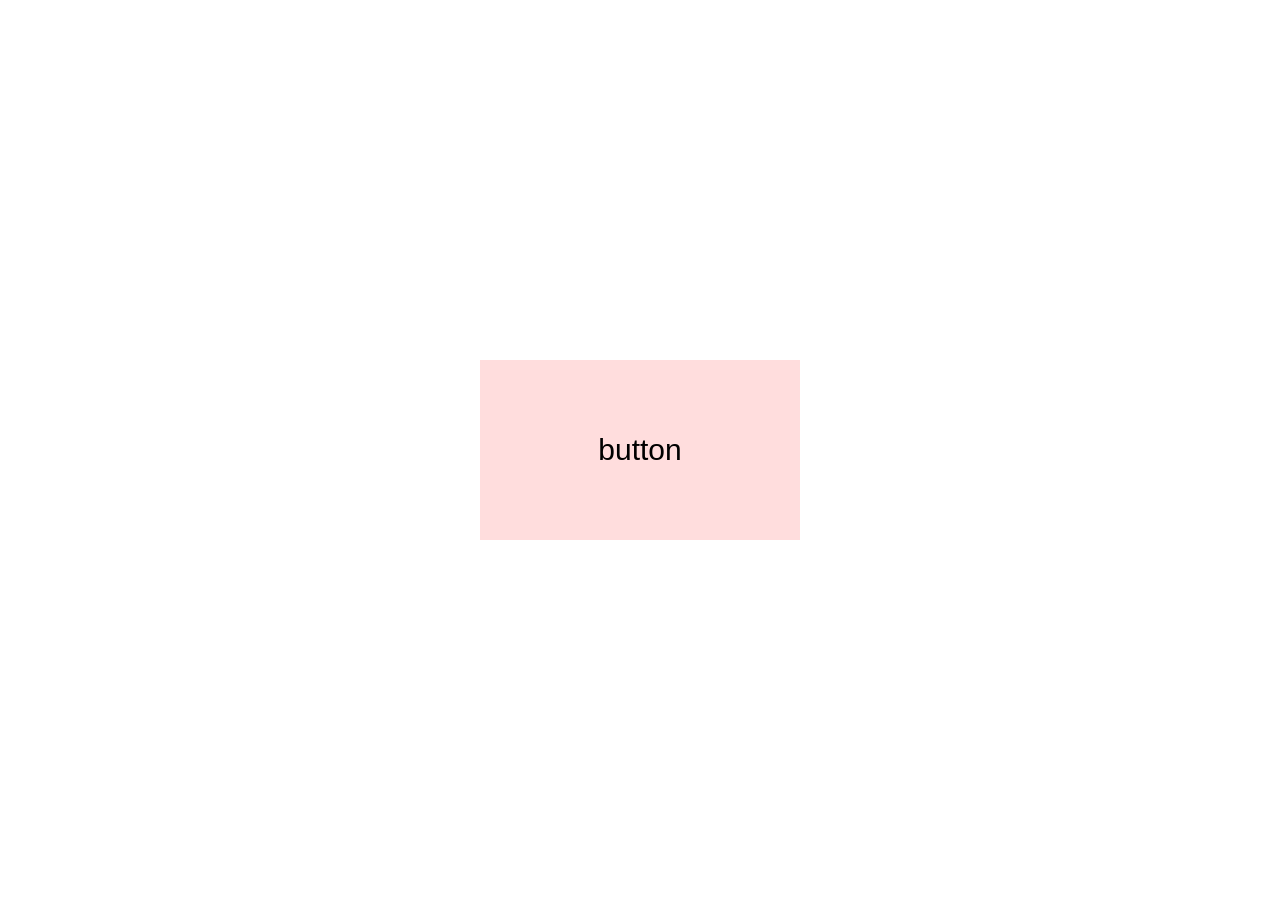
<file: js_lesson/2_1/index.html>
<!DOCTYPE html>
<html>
  <head>
    <meta charset="UTF-8" />
    <title>クリックイベント</title>
    <link rel="stylesheet" type="text/css" href="base.css" />
    <script src="https://ajax.googleapis.com/ajax/libs/jquery/3.2.1/jquery.min.js"></script>
    <script>
      $(document).on("click", "#button", function () {
        // ここに処理を記述
        alert("ボタンをクリックしました。");
      });
    </script>
  </head>
  <body>
    <div id="wrapper">
      <div id="button">
        <p>button</p>
      </div>
      <!-- button -->
    </div>
    <!-- wrapper -->
  </body>
</html>
</file>
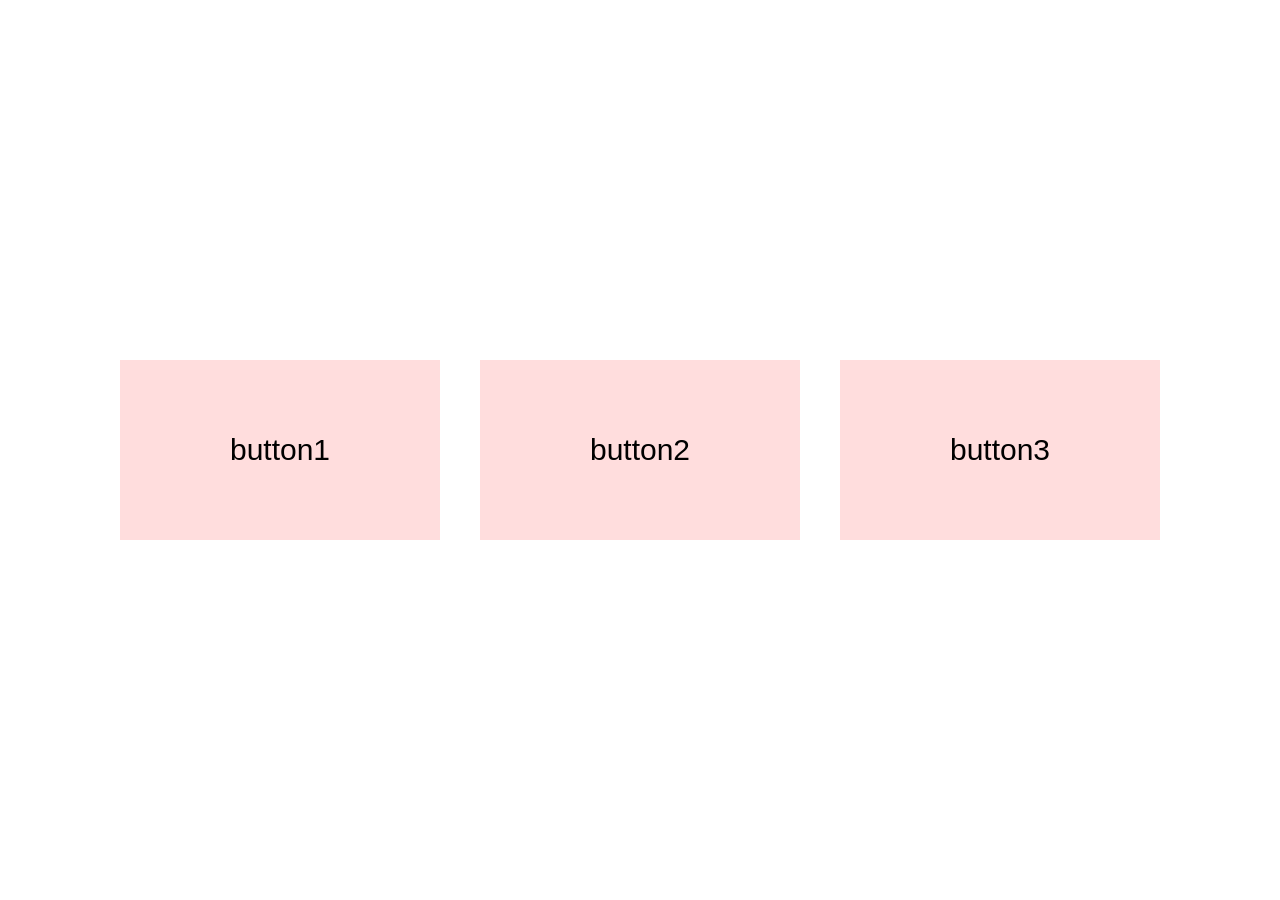
<file: js_lesson/2_2/index.html>
<!DOCTYPE html>
<html>
  <head>
    <meta charset="UTF-8" />
    <title>クリックイベントと切り替え</title>
    <link rel="stylesheet" type="text/css" href="base.css" />
    <script src="https://ajax.googleapis.com/ajax/libs/jquery/3.2.1/jquery.min.js"></script>
    <script>
      // $("#button1", "#button2", "button3").mouseover(function () {
      //   // ここに処理を記述
      //   $(".button").css("color", "red");
      // });
      $(function () {
        $("#button1, #button2, #button3").hover(
          function () {
            $(this).css("background", "red");
          },
          function () {
            $(this).css("background", "#fdd");
          }
        );
      });
    </script>
  </head>
  <body>
    <div id="wrapper">
      <div id="button1" class="button">
        <p>button1</p>
      </div>
      <!-- button1 -->
      <div id="button2" class="button">
        <p>button2</p>
      </div>
      <!-- button2 -->
      <div id="button3" class="button">
        <p>button3</p>
      </div>
      <!-- button3 -->
    </div>
    <!-- wrapper -->
  </body>
</html>
</file>
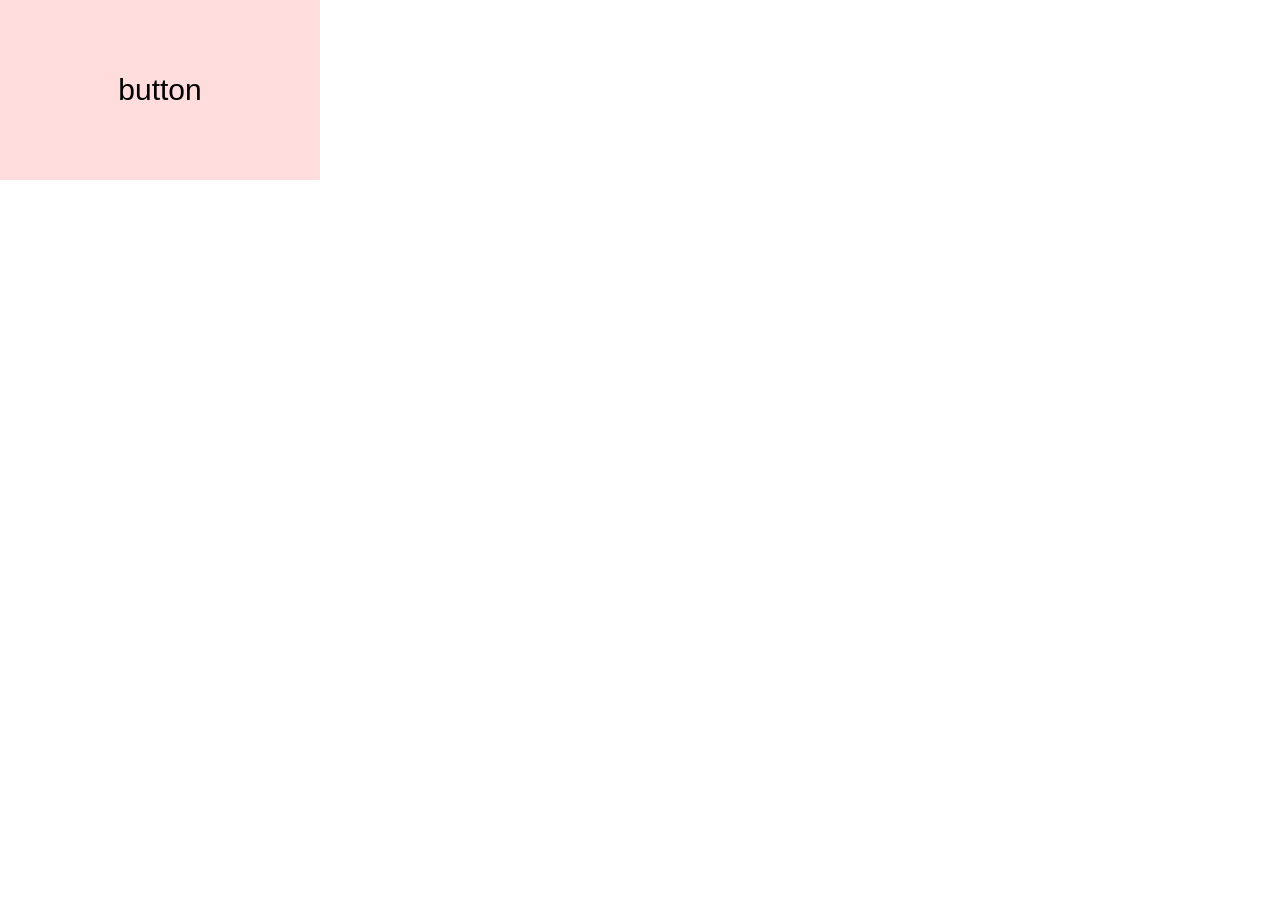
<file: js_lesson/2_3/index.html>
<!DOCTYPE html>
<html>
  <head>
    <meta charset="UTF-8" />
    <title>アニメーション</title>
    <link rel="stylesheet" type="text/css" href="base.css" />
    <script src="https://ajax.googleapis.com/ajax/libs/jquery/3.2.1/jquery.min.js"></script>
    <script>
      $(document).on("click", "#button", function () {
        // ここに処理を記述
        $(this).addClass("new-class");
      });
      // $("#button").click(function () {
      //   $(this).addClass("new-class");
      // });
    </script>
  </head>
  <body>
    <div id="button">
      <p>button</p>
    </div>
    <!-- button -->
  </body>
</html>
</file>
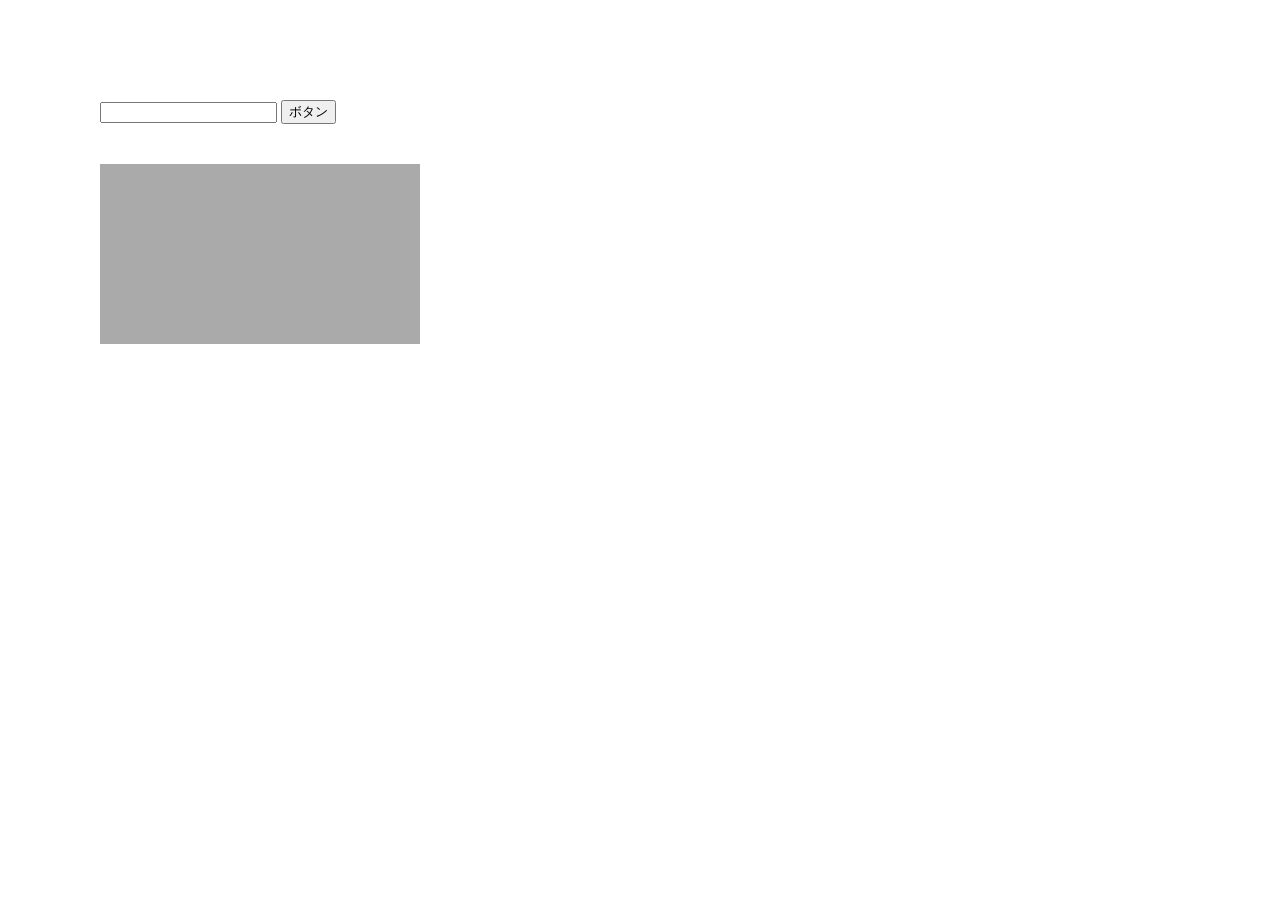
<file: js_lesson/2_5/index.html>
<!DOCTYPE html>
<html>
  <head>
    <meta charset="UTF-8" />
    <title>if文</title>
    <link rel="stylesheet" type="text/css" href="base.css" />
    <script src="https://ajax.googleapis.com/ajax/libs/jquery/3.2.1/jquery.min.js"></script>
    <script>
      // $(document).on("click", "#button", function () {
      // $(function () {
      $(document).on("click", "#button", function () {
        var text = $("#value").val();
        // alert(text);
        if (text == "1") {
          $("#box").toggleClass("red_color");
          $("#box").removeClass("green_color");
          $("#box").removeClass("blue_color");
        } else if (text == "2") {
          $("#box").addClass("green_color");
          $("#box").removeClass("red_color");
          $("#box").removeClass("blue_color");
        } else if (text == "3") {
          $("#box").addClass("blue_color");
          $("#box").removeClass("red_color");
          $("#box").removeClass("green_color");
        } else {
          $("#box").removeClass("red_color");
          $("#box").removeClass("green_color");
          $("#box").removeClass("blue_color");
        }
      });
      // });
    </script>
  </head>
  <body>
    <input type="text" id="value" />
    <input type="button" id="button" value="ボタン" />
    <div id="box"></div>
    <!-- button -->
  </body>
</html>
</file>
<file: js_lesson/2_1/base.css>
@charset "UTF-8";
/* reset */
body,
h1,
h2,
h3,
h4,
h5,
h6,
p,
address,
ul,
ol,
li,
dl,
dt,
dd,
img,
form,
table,
tr,
th,
td {
  margin: 0;
  padding: 0;
  border: none;
  font-style: normal;
  font-weight: normal;
  font-size: 100%;
  text-align: left;
  list-style-type: none;
  border-collapse: collapse;
}

textarea {
  font-size: 100%;
  vertical-align: middle;
}
img {
  border-style: none;
  display: block;
}
hr {
  display: none;
}
em {
  font-style: normal;
}
input {
  line-height: auto;
  vertical-align: middle;
}
strong.more {
  color: #c30;
}
a {
  text-decoration: none;
}

html {
}

body {
  font-family: "ヒラギノ角ゴ Pro W3", "Hiragino Kaku Gothic Pro", "メイリオ", Meiryo, "ＭＳ Ｐゴシック", sans-serif;
}

* {
  -webkit-box-sizing: border-box;
  -moz-box-sizing: border-box;
  -o-box-sizing: border-box;
  -ms-box-sizing: border-box;
  box-sizing: border-box;
}

/* 上の部分は気にせずここから書く */
#wrapper {
  display: flex;
  justify-content: center;
  height: 100vh;
  align-items: center;
}

#button {
  margin: 0 20px;
  width: 320px;
  height: 180px;
  background-color: #fdd;
  cursor: pointer;
}

#button p {
  line-height: 180px;
  font-size: 30px;
  text-align: center;
}
</file>
<file: js_lesson/2_2/base.css>
@charset "UTF-8";
/* reset */
body,
h1,
h2,
h3,
h4,
h5,
h6,
p,
address,
ul,
ol,
li,
dl,
dt,
dd,
img,
form,
table,
tr,
th,
td {
  margin: 0;
  padding: 0;
  border: none;
  font-style: normal;
  font-weight: normal;
  font-size: 100%;
  text-align: left;
  list-style-type: none;
  border-collapse: collapse;
}

textarea {
  font-size: 100%;
  vertical-align: middle;
}
img {
  border-style: none;
  display: block;
}
hr {
  display: none;
}
em {
  font-style: normal;
}
input {
  line-height: auto;
  vertical-align: middle;
}
strong.more {
  color: #c30;
}
a {
  text-decoration: none;
}

html {
}

body {
  font-family: "ヒラギノ角ゴ Pro W3", "Hiragino Kaku Gothic Pro", "メイリオ", Meiryo, "ＭＳ Ｐゴシック", sans-serif;
}

* {
  -webkit-box-sizing: border-box;
  -moz-box-sizing: border-box;
  -o-box-sizing: border-box;
  -ms-box-sizing: border-box;
  box-sizing: border-box;
}

/* 上の部分は気にせずここから書く */
#wrapper {
  display: flex;
  justify-content: center;
  height: 100vh;
  align-items: center;
}

.button {
  margin: 0 20px;
  width: 320px;
  height: 180px;
  background-color: #fdd;
  cursor: pointer;
}

.button p {
  line-height: 180px;
  font-size: 30px;
  text-align: center;
}
</file>
<file: js_lesson/2_3/base.css>
@charset "UTF-8";
/* reset */
body,
h1,
h2,
h3,
h4,
h5,
h6,
p,
address,
ul,
ol,
li,
dl,
dt,
dd,
img,
form,
table,
tr,
th,
td {
  margin: 0;
  padding: 0;
  border: none;
  font-style: normal;
  font-weight: normal;
  font-size: 100%;
  text-align: left;
  list-style-type: none;
  border-collapse: collapse;
}

textarea {
  font-size: 100%;
  vertical-align: middle;
}
img {
  border-style: none;
  display: block;
}
hr {
  display: none;
}
em {
  font-style: normal;
}
input {
  line-height: auto;
  vertical-align: middle;
}
strong.more {
  color: #c30;
}
a {
  text-decoration: none;
}

html {
  width: 100%;
  height: 100%;
  position: relative;
}

body {
  font-family: "ヒラギノ角ゴ Pro W3", "Hiragino Kaku Gothic Pro", "メイリオ", Meiryo, "ＭＳ Ｐゴシック", sans-serif;
}

* {
  -webkit-box-sizing: border-box;
  -moz-box-sizing: border-box;
  -o-box-sizing: border-box;
  -ms-box-sizing: border-box;
  box-sizing: border-box;
}

/* 上の部分は気にせずここから書く */

#button {
  position: absolute;
  top: 0;
  left: 0;
  width: 320px;
  height: 180px;
  background-color: #fdd;
  cursor: pointer;
  transition: 0.5s all ease;
}

#button.new-class {
  top: 40%;
  left: 30vw;
}

#button p {
  line-height: 180px;
  font-size: 30px;
  text-align: center;
}
</file>
<file: js_lesson/2_5/base.css>
@charset "UTF-8";
/* reset */
body,
h1,
h2,
h3,
h4,
h5,
h6,
p,
address,
ul,
ol,
li,
dl,
dt,
dd,
img,
form,
table,
tr,
th,
td {
  margin: 0;
  padding: 0;
  border: none;
  font-style: normal;
  font-weight: normal;
  font-size: 100%;
  text-align: left;
  list-style-type: none;
  border-collapse: collapse;
}

textarea {
  font-size: 100%;
  vertical-align: middle;
}
img {
  border-style: none;
  display: block;
}
hr {
  display: none;
}
em {
  font-style: normal;
}
input {
  line-height: normal;
  vertical-align: middle;
}
strong.more {
  color: #c30;
}
a {
  text-decoration: none;
}

html {
  width: 100%;
  height: 100vh;
}

body {
  font-family: "ヒラギノ角ゴ Pro W3", "Hiragino Kaku Gothic Pro", "メイリオ", Meiryo, "ＭＳ Ｐゴシック", sans-serif;
  padding: 100px;
}

* {
  -webkit-box-sizing: border-box;
  -moz-box-sizing: border-box;
  -o-box-sizing: border-box;
  -ms-box-sizing: border-box;
  box-sizing: border-box;
}

/* 上の部分は気にせずここから書く */
#box {
  width: 320px;
  height: 180px;
  background-color: #aaa;
  margin-top: 40px;
}
#box.red_color {
  background-color: red;
}
#box.green_color {
  background-color: green;
}
#box.blue_color {
  background-color: blue;
}
</file>
